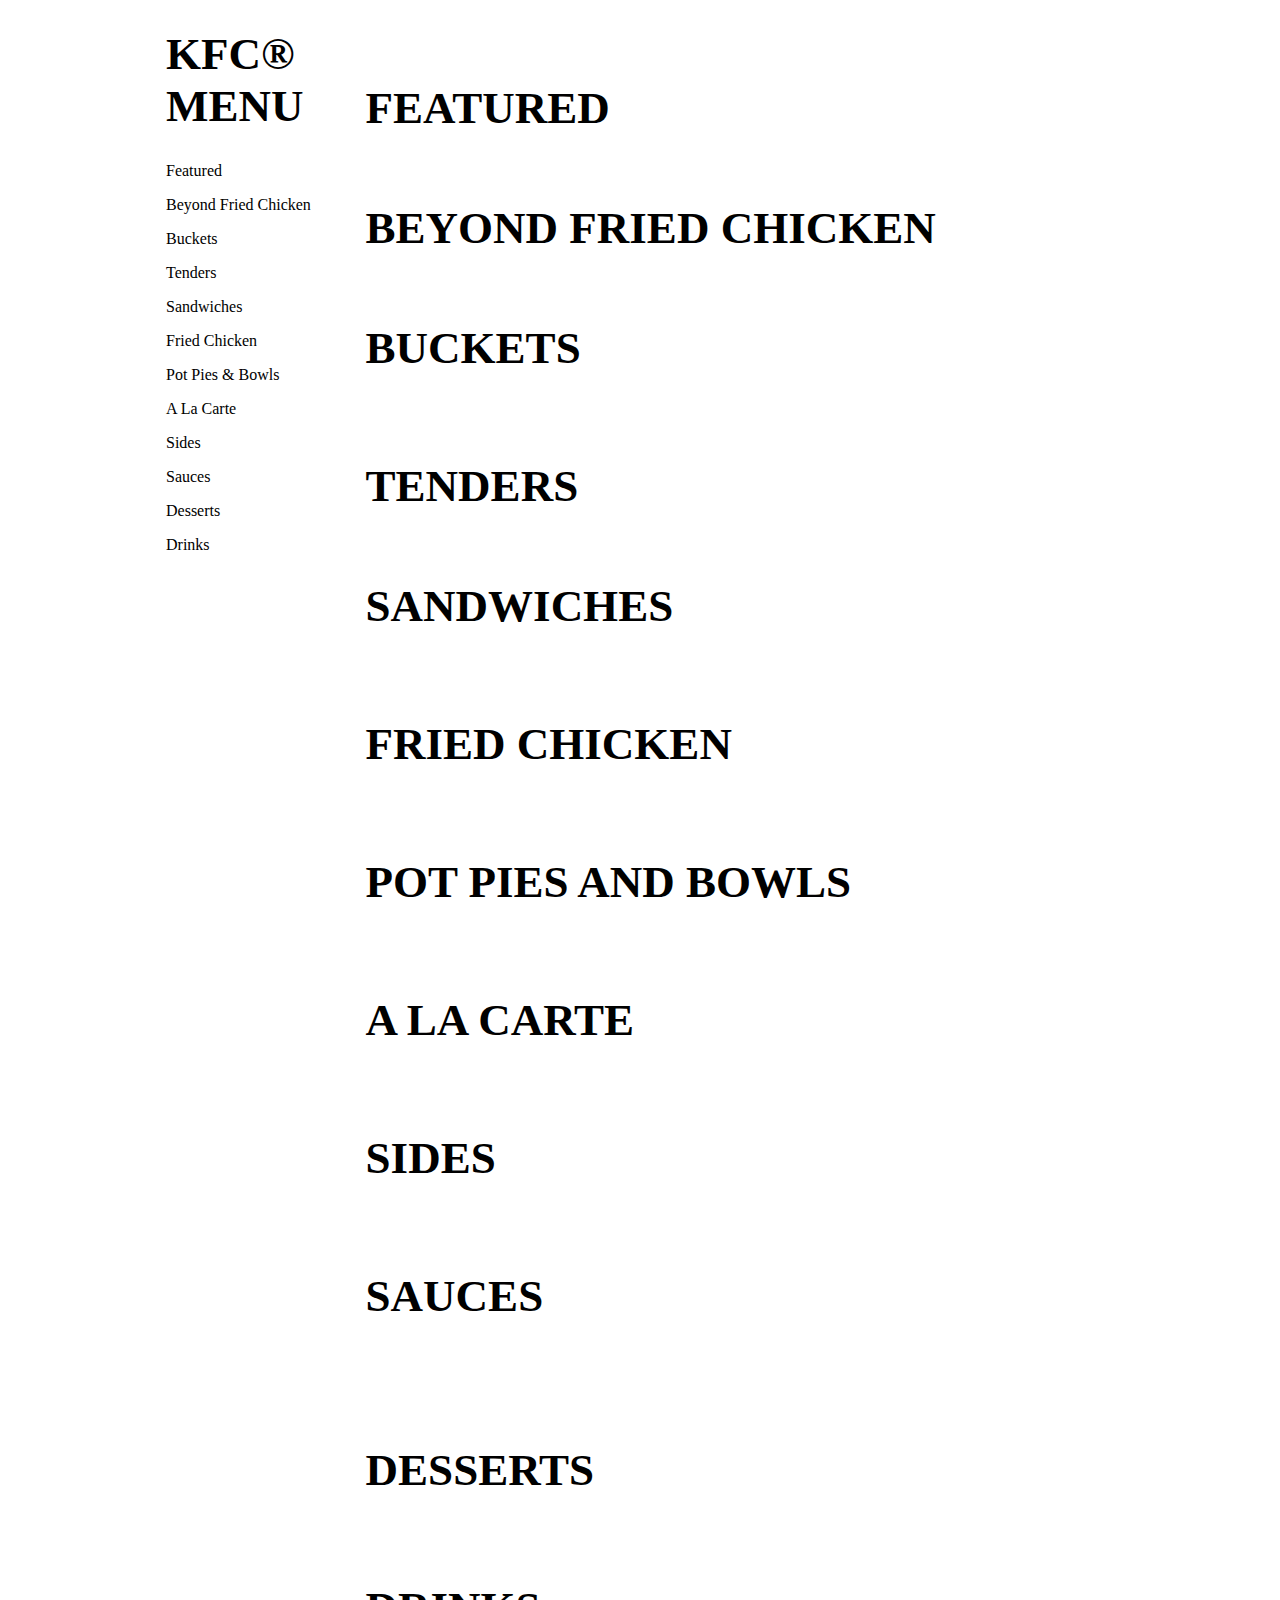
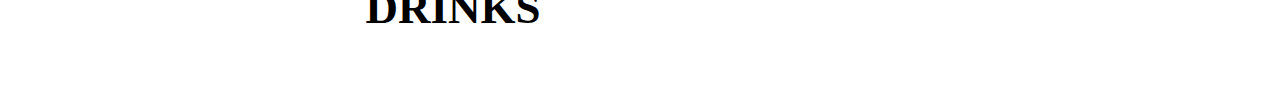
<file: menuPage.html>
<!DOCTYPE html>
<html lang="en">
<head>
    <meta charset="UTF-8">
    <meta http-equiv="X-UA-Compatible" content="IE=edge">
    <meta name="viewport" content="width=device-width, initial-scale=1.0">
    <title>Document</title>
    <style>
          #main {
            display: flex;
            width: 75%;
            margin: auto;
            z-index: 1;
            position: relative;
            min-height: 100vh;
        }

        #c6,
        #co6,
        #con6,
        #cont6,
        #conta6,
        #contai6,
        #contain6,
        #containe6,
        #container6,
        #container6c,
        #container6co,
        #container6con {
            width: 100%;
            
            display: grid;
            grid-template-columns: repeat(3, 1fr);
            grid-gap: 20px;
            /* border: 1px solid red; */

            font-family: Arial, Helvetica, sans-serif;
            font-size: 13px;
        }

        img {
            background-color: rgb(248, 247, 245)
        }

        h1 {
            font-size: 45px;
            font-weight: bolder;
            /* margin-left: 600px; */
            margin-bottom: 30px;
            margin-top: 20px;

        }

        #flex4 {
            display: flex;
            width: 90%;
            justify-content: space-between;
        }

        button {
            border-radius: 20px;
            color: white;
            border: none;
            background-color: rgb(228, 0, 43);
            margin-bottom: 20px;
        }

        button:hover {
            background-color: rgb(204, 6, 42)
        }

        img:hover {
            transform: scale(1.05);
        }

        #left {
            width: 20%;
            /* position: fixed; */
            margin-right: 10px
                /* background-color: white; */
        }
    </style>
</head>
<body>
    <div id="main">

        <div id=left>

            <h1>KFC® MENU</h1>
            <p>Featured</p>
            <p>Beyond Fried Chicken</p>
            <p>Buckets</p>
            <p>Tenders</p>
            <p>Sandwiches</p>
            <p>Fried Chicken</p>
            <p>Pot Pies & Bowls</p>
            <p>A La Carte</p>
            <p>Sides</p>
            <p>Sauces</p>
            <p>Desserts</p>
            <p>Drinks</p>
        </div>

        <div id=right>
            <br>
            <br>
            <br>
            <h1>FEATURED</h1>
            <div id="conta6">
            </div>
            <br>
            <h1>BEYOND FRIED CHICKEN</h1>
            <div id="contai6">
            </div>
            <br>

            <h1>BUCKETS</h1>
            <div id="contain6">
            </div>
            <br>
            <br>
            <h1>TENDERS</h1>
            <div id="containe6">
            </div>
            <br>
            <h1>SANDWICHES</h1>
            <div id="c6">
            </div>
            <br>
            <br>
            <h1> FRIED CHICKEN</h1>
            <div id="co6">
            </div>
            <br>
            <br>

            <h1>POT PIES AND BOWLS</h1>
            <div id="con6">
            </div>
            <br>
            <br>
            <h1> A LA CARTE</h1>
            <div id="cont6">
            </div>
            <br>
            <br>
            <h1> SIDES</h1>
            <div id="container6">
            </div>
            <br>
            <br>
            <h1> SAUCES</h1>
            <div id="container6c">
            </div>
            <br>
            <br>
            <br>
            <br>

            <h1>DESSERTS </h1>
            <div id="container6co">
            </div>
            <br>
            <br>

            <h1> DRINKS</h1>
            <div id="container6con">
            </div>
            <br>
            <br>
        </div>
    </div>
</body>
</html>
</file>
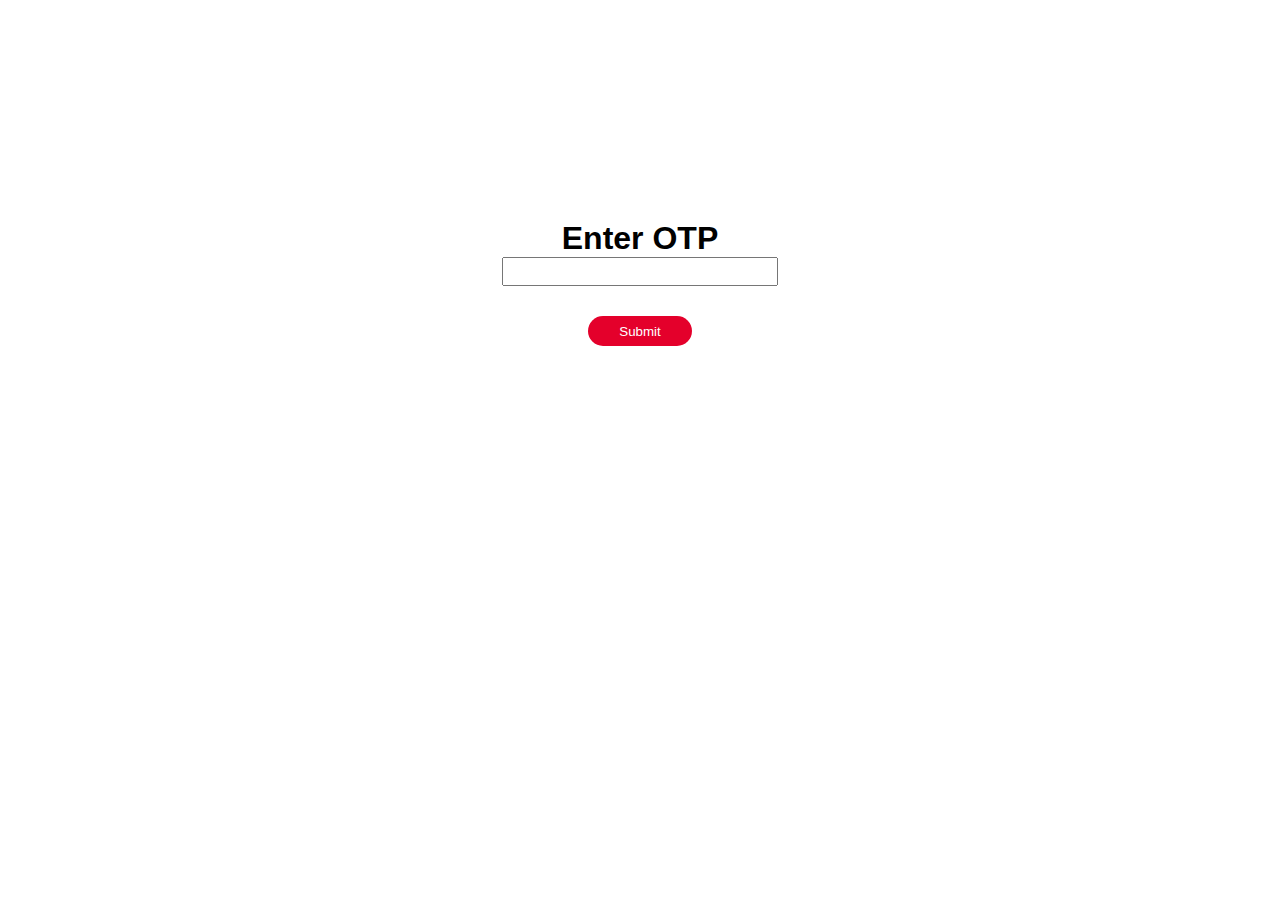
<file: otp.html>
<!DOCTYPE html>
<html lang="en">
<head>
    <meta charset="UTF-8">
    <meta http-equiv="X-UA-Compatible" content="IE=edge">
    <meta name="viewport" content="width=device-width, initial-scale=1.0">
    <title>OTP Verification Page</title>
    <link rel="icon" href="https://online.kfc.co.in/favicon.ico">
    <link rel="stylesheet" href="./style/otp.css">

</head>
<body>
    <div id="preload"></div>
    <div id="container">
        <form>
            <h1>Enter OTP</h1>
                <input id="otp" type="number"></input>
            <input id="submit" type="submit"></input>
        </form>
    </div>
</body>
</html>
<script src="./script/otp.js"></script>
</file>
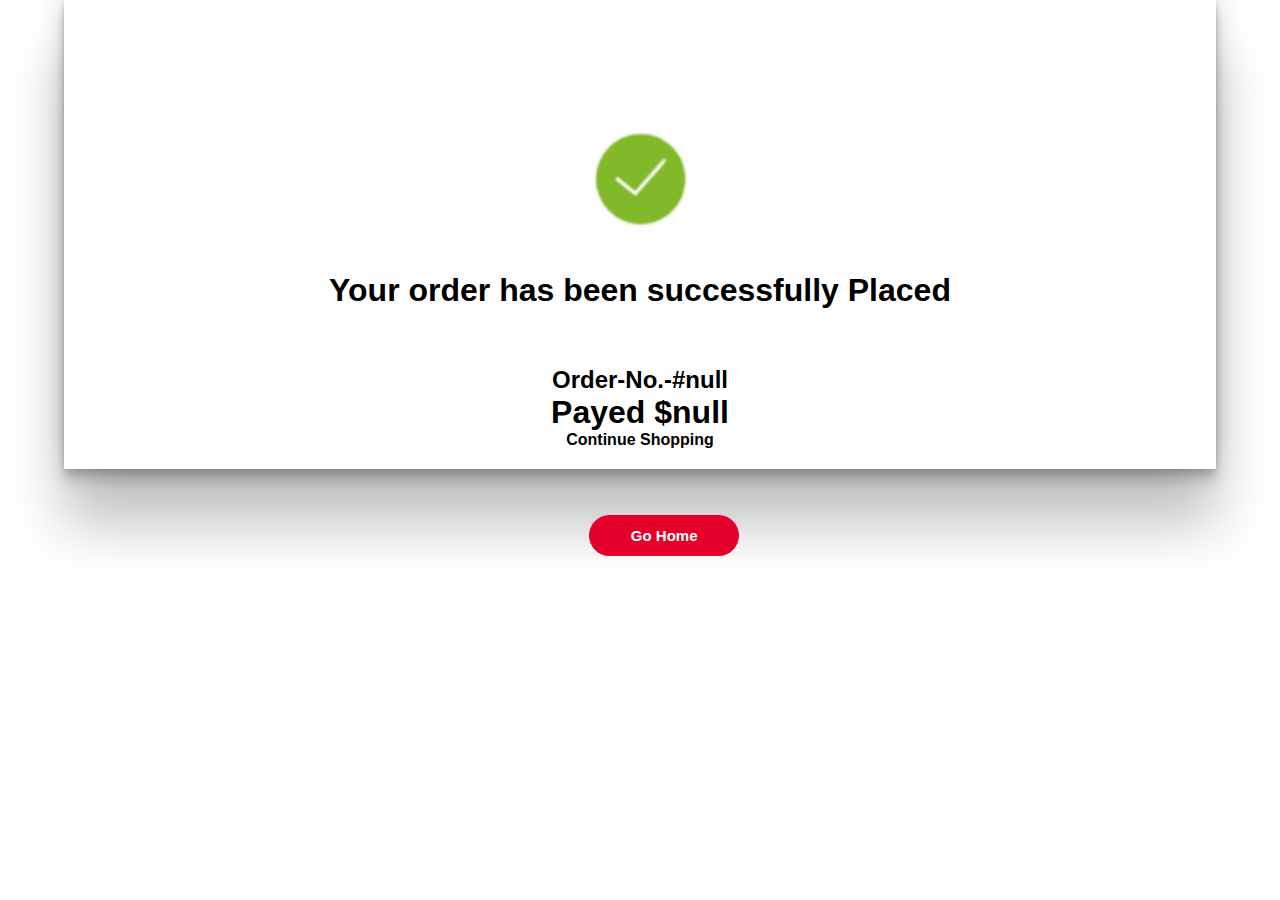
<file: pay.html>
<!DOCTYPE html>
<html lang="en">
<head>
    <meta charset="UTF-8">
    <meta http-equiv="X-UA-Compatible" content="IE=edge">
    <meta name="viewport" content="width=device-width, initial-scale=1.0">
    <title>Document</title>
    <link rel="icon" href="https://online.kfc.co.in/favicon.ico">
    <link rel="stylesheet" href="./style/pay.css">
</head>
<body>
    <div id="upper">
        <img src="images\icon.PNG" alt="">
        <h1 id="heading">Your order has been successfully Placed</h1>
        <h2 id="order_id"></h2>
        <h1 id="payed"></h1>
        <p>Continue Shopping</p>
    </div>
    <button id="gobackhome" onclick="homePage()">Go Home</button>
 
</body>
</html>
<script src="./script/payment.js"></script>
</file>
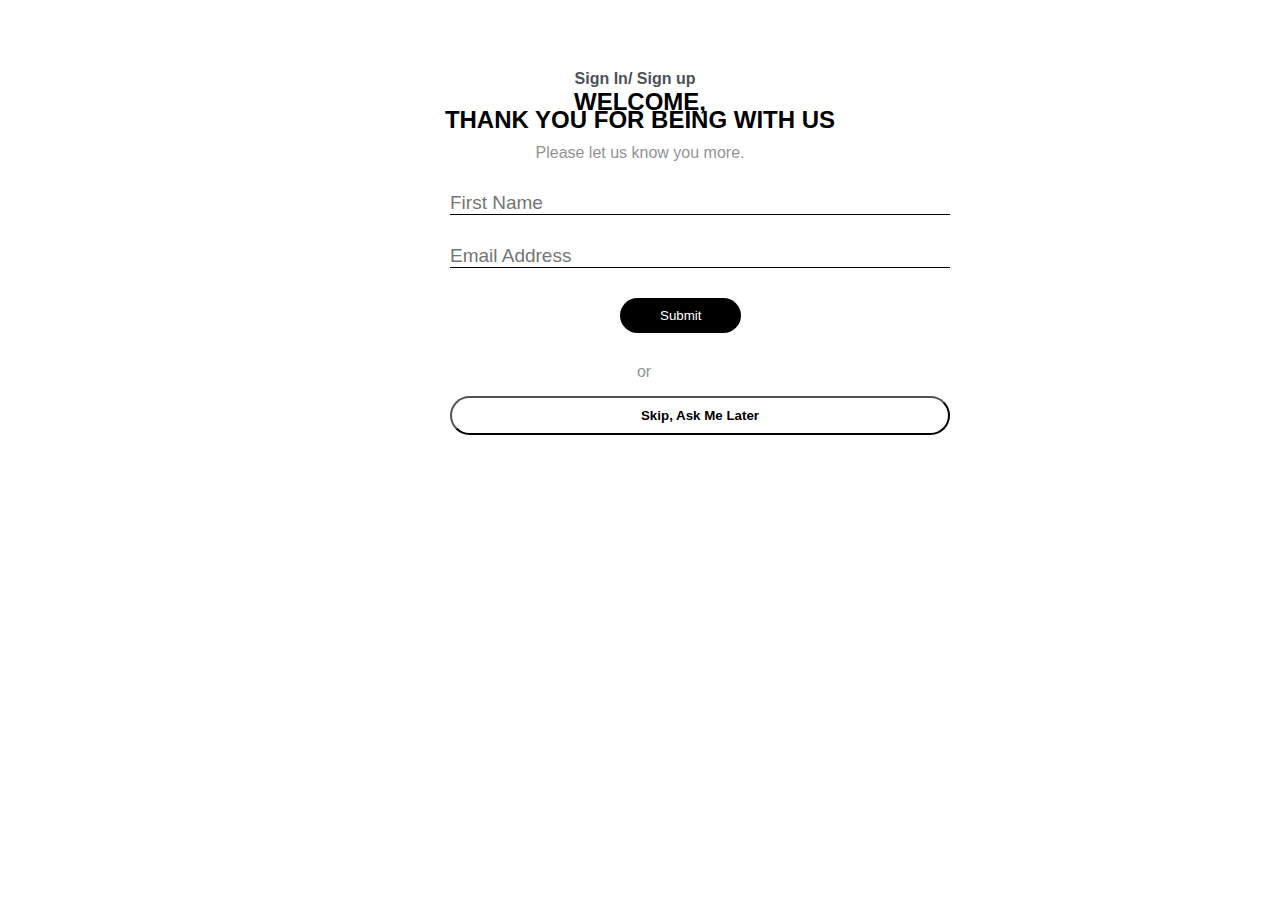
<file: popup.html>
<!DOCTYPE html>
<html lang="en">
<head>
    <meta charset="UTF-8">
    <meta http-equiv="X-UA-Compatible" content="IE=edge">
    <meta name="viewport" content="width=device-width, initial-scale=1.0">
    <title>KFC</title>
    <link rel="stylesheet" href="./style/popup.css">
    <link rel="icon" href="https://online.kfc.co.in/favicon.ico">
</head>
<body>
    <h4 id="sign">Sign In/ Sign up</h4>
    <h2 id="welcome">WELCOME, </h2>
    <h2 id="thank">THANK YOU FOR BEING WITH US</h2>
    <p id="please">Please let us know you more.</p>
    <div>
    <input class="input" type="text" placeholder="First Name">
    <input class="input" type="email" placeholder="Email Address">
    </div>
    <button id="submit"><a id="popupAnchor" href="index.html">Submit</a></button>
    <p id="or">or</p>
    <button id="ask"><a id="skip" href="index.html">Skip, Ask Me Later</a></button>
    
</body>
</html>
<script>

</script>
</file>
<file: style/otp.css>
*{
    margin: 0;
    padding: 0;
    box-sizing: border-box;
    font-family: 'Aref Ruqaa', serif;
    font-family: 'Inter', sans-serif;
    font-family: 'Oswald', sans-serif;
    font-family: -apple-system, BlinkMacSystemFont, 'Segoe UI', Roboto, Oxygen, Ubuntu, Cantarell, 'Open Sans', 'Helvetica Neue', sans-serif;
}
#container{
    margin:200px auto;
    
    width: 30%;
    text-align: center;
    padding: 20px;
}
form{
    text-align: center;
}
input{
    width: 80%;
    height: 20%;
    margin-bottom: 20px;
    padding: 5px;
}
h1{
    color: black
   
}
#submit{
    width: 30%;
    padding: 5px;
    border-radius: 20px;
    color: white;
    border: none;
    background-color: rgb(228, 0, 43);
    height: 30px;
    margin-top: 10px;
}
#submit:hover{
    background-color: rgb(192, 5, 39); 
    color: white;
}
#preload {
    background: white url(https://online.kfc.co.in/KFC_Loader_Gif.gif) no-repeat center center;
    height: 100vh;
    width: 100%;
    position: fixed;
    z-index: 100;
}
</file>
<file: style/pay.css>
*{
    margin: 0;
    padding: 0;
    box-sizing: border-box;
    font-family: 'Aref Ruqaa', serif;
    font-family: 'Inter', sans-serif;
    font-family: 'Oswald', sans-serif;
    font-family: -apple-system, BlinkMacSystemFont, 'Segoe UI', Roboto, Oxygen, Ubuntu, Cantarell, 'Open Sans', 'Helvetica Neue', sans-serif;
}

button {
    margin-top: 2%;
    margin-left: 46%;
    padding: 12px 42px;
    border-radius: 25px;
    border: 0px;
    background-color: #E4002B;
    color: white;
    font-size: 15px;
    font-family: sans-serif;
    font-weight: bold;
    cursor: pointer;
}

#upper>img {
    margin-left: 42%;
    margin-top: 10%;
    width: 16%;
}

#upper>p {
    font-family: Arial, Helvetica, sans-serif;
    text-align: center;
    font-weight: bold;
    padding-bottom: 20px;
    margin-bottom: 20px;
}
#order_id{
    text-align: center;
}

#upper {
    width: 90%;
    margin: auto;
    box-shadow: rgba(0, 0, 0, 0.25) 0px 54px 55px, rgba(0, 0, 0, 0.12) 0px -12px 30px, rgba(0, 0, 0, 0.12) 0px 4px 6px, rgba(0, 0, 0, 0.17) 0px 12px 13px, rgba(0, 0, 0, 0.09) 0px -3px 5px;
}

#heading{
    text-align: center;
    padding-bottom: 5%;
    padding-top: 20px;
    font-family: Arial, Helvetica, sans-serif;
}
#payed{
    text-align: center;
}
</file>
<file: style/popup.css>
*{
    margin: 0;
    padding: 0;
    box-sizing: border-box;
    font-family: 'Aref Ruqaa', serif;
    font-family: 'Inter', sans-serif;
    font-family: 'Oswald', sans-serif;
    font-family: -apple-system, BlinkMacSystemFont, 'Segoe UI', Roboto, Oxygen, Ubuntu, Cantarell, 'Open Sans', 'Helvetica Neue', sans-serif;
}

#sign{
    text-align: center;
    margin-top:70px;
    margin-right:10px;
    color: #4c5258;
}
#welcome{
    text-align: center;
    font-weight: bold;
}
#thank{
    text-align: center;
    font-weight: bold;
    margin-top:-10px;
}
#please{
    text-align: center;
    color:#929394;
    margin-top: 10px;
}
.input{
    margin-left:450px;
    margin-top:30px;
    border:none;
    border-bottom: 1px solid black;
    width:500px;
    cursor:pointer;
    font-size:19px;
}
#submit{
    padding:10px 40px 10px 40px;
    margin-top:30px;
    margin-left:620px;
    border-radius: 18px;
    background-color: black;
    color:white;
    border:none;
    cursor:pointer;

}

#or{
    text-align: center;
    margin-top:30px;
    margin-left:8px;
    color:#929394;
}

#ask{
    padding:10px 130px 10px 130px;
    margin-left:450px;
    border-radius:20px;
    font-weight:bold;
    width:500px;
    margin-top:15px;
    background-color: white;

}
#skip{
    text-decoration: none;
    color:black;
}
#popupAnchor{
    text-decoration: none;
    color:white;
}
</file>
